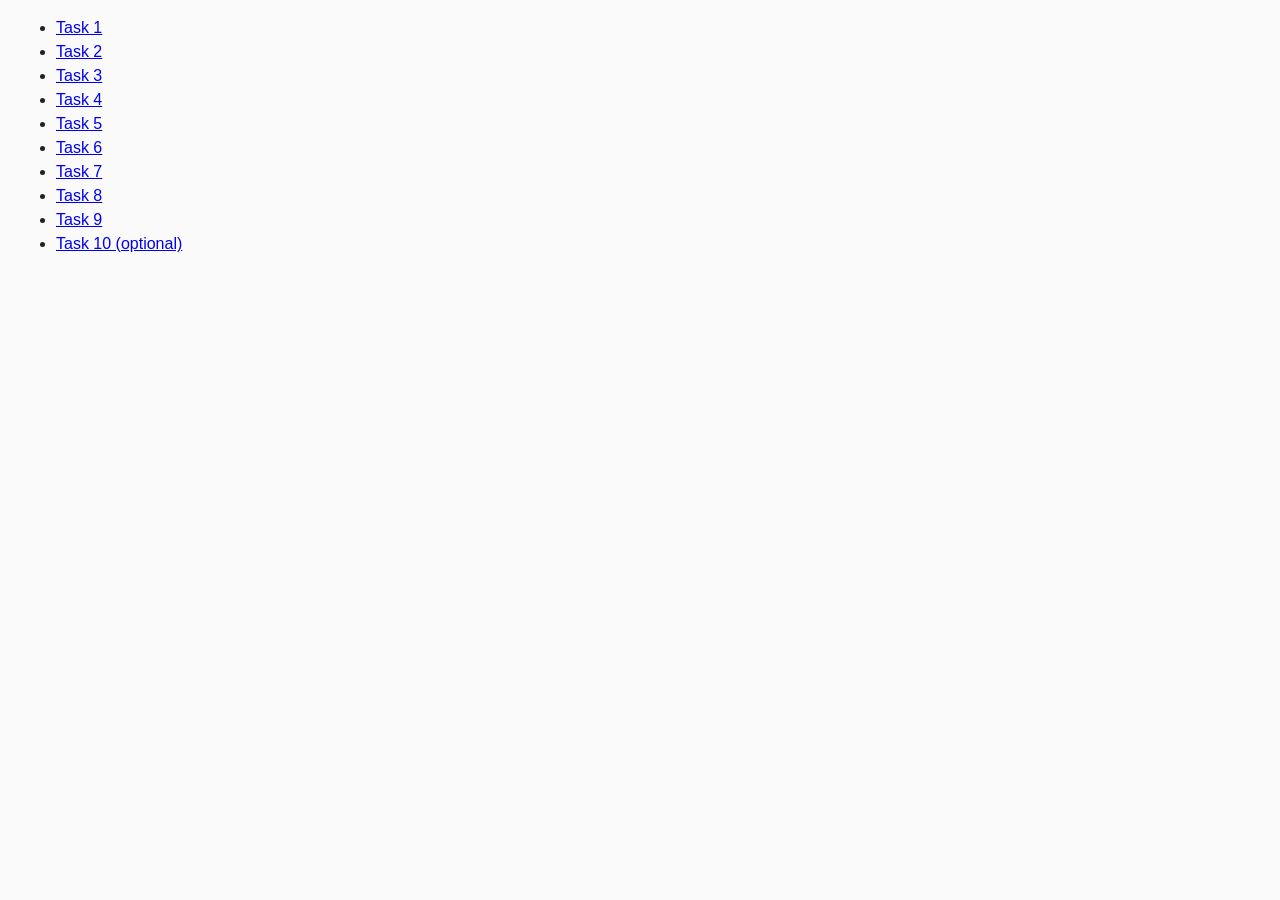
<file: index.html>
<!DOCTYPE html>
<html lang="ru">
  <head>
    <meta charset="UTF-8" />
    <meta http-equiv="X-UA-Compatible" content="IE=edge" />
    <meta name="viewport" content="width=device-width, initial-scale=1.0" />
    <title>Homework 6</title>
    <link rel="stylesheet" href="css/common.css" />
  </head>
  <body>
    <ul>
      <li><a href="task-01.html">Task 1</a></li>
      <li><a href="task-02.html">Task 2</a></li>
      <li><a href="task-03.html">Task 3</a></li>
      <li><a href="task-04.html">Task 4</a></li>
      <li><a href="task-05.html">Task 5</a></li>
      <li><a href="task-06.html">Task 6</a></li>
      <li><a href="task-07.html">Task 7</a></li>
      <li><a href="task-08.html">Task 8</a></li>
      <li><a href="task-09.html">Task 9</a></li>
      <li><a href="task-10.html">Task 10 (optional)</a></li>
    </ul>
  </body>
</html>
</file>
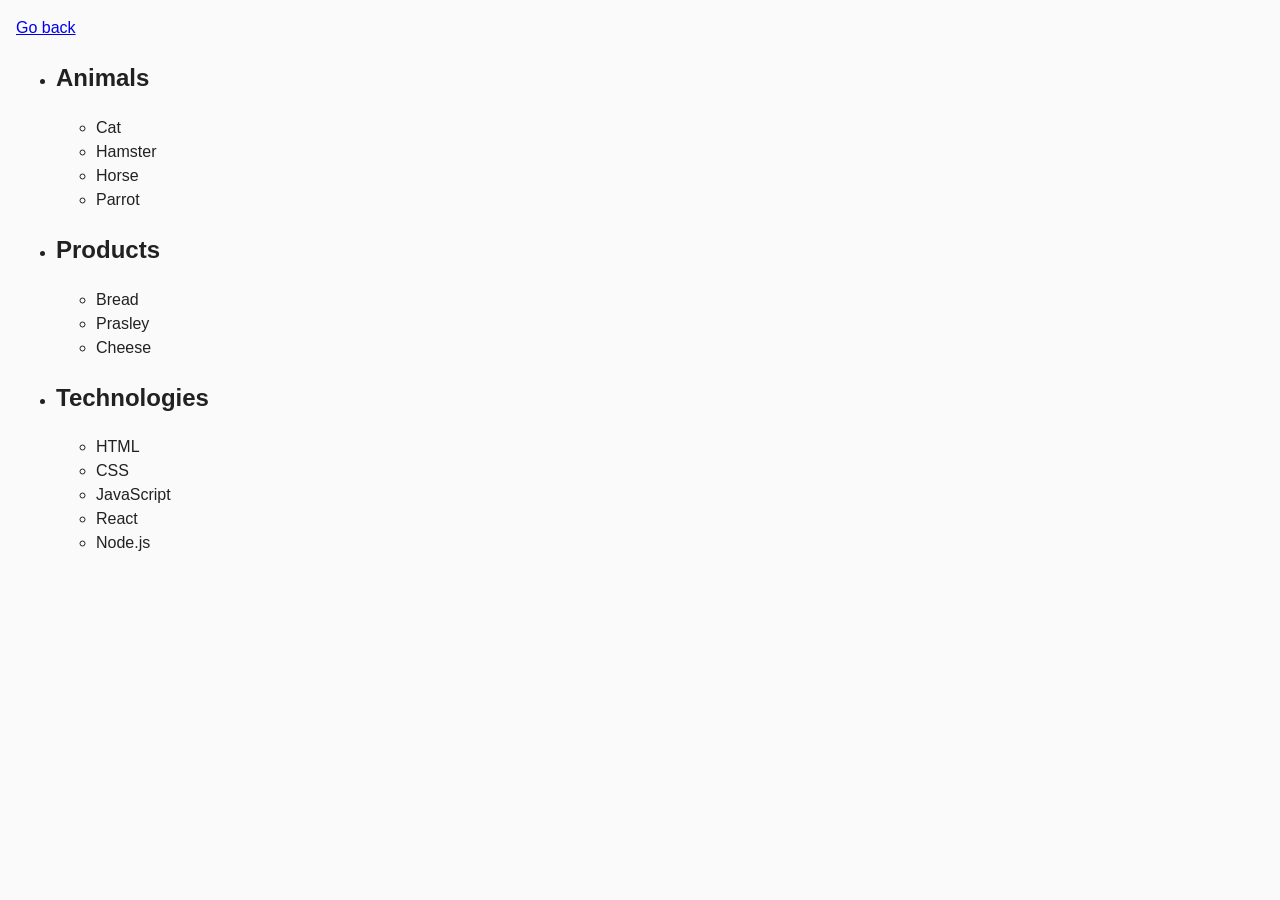
<file: task-01.html>
<!DOCTYPE html>
<html lang="ru">
  <head>
    <meta charset="UTF-8" />
    <meta http-equiv="X-UA-Compatible" content="IE=edge" />
    <meta name="viewport" content="width=device-width, initial-scale=1.0" />
    <title>Task 1</title>
    <link rel="stylesheet" href="css/common.css" />
  </head>
  <body>
    <p><a href="index.html">Go back</a></p>

    <ul id="categories">
      <li class="item">
        <h2>Animals</h2>

        <ul>
          <li>Cat</li>
          <li>Hamster</li>
          <li>Horse</li>
          <li>Parrot</li>
        </ul>
      </li>
      <li class="item">
        <h2>Products</h2>

        <ul>
          <li>Bread</li>
          <li>Prasley</li>
          <li>Cheese</li>
        </ul>
      </li>
      <li class="item">
        <h2>Technologies</h2>

        <ul>
          <li>HTML</li>
          <li>CSS</li>
          <li>JavaScript</li>
          <li>React</li>
          <li>Node.js</li>
        </ul>
      </li>
    </ul>

    <script src="js/task-01.js" type="module"></script>
  </body>
</html>
</file>
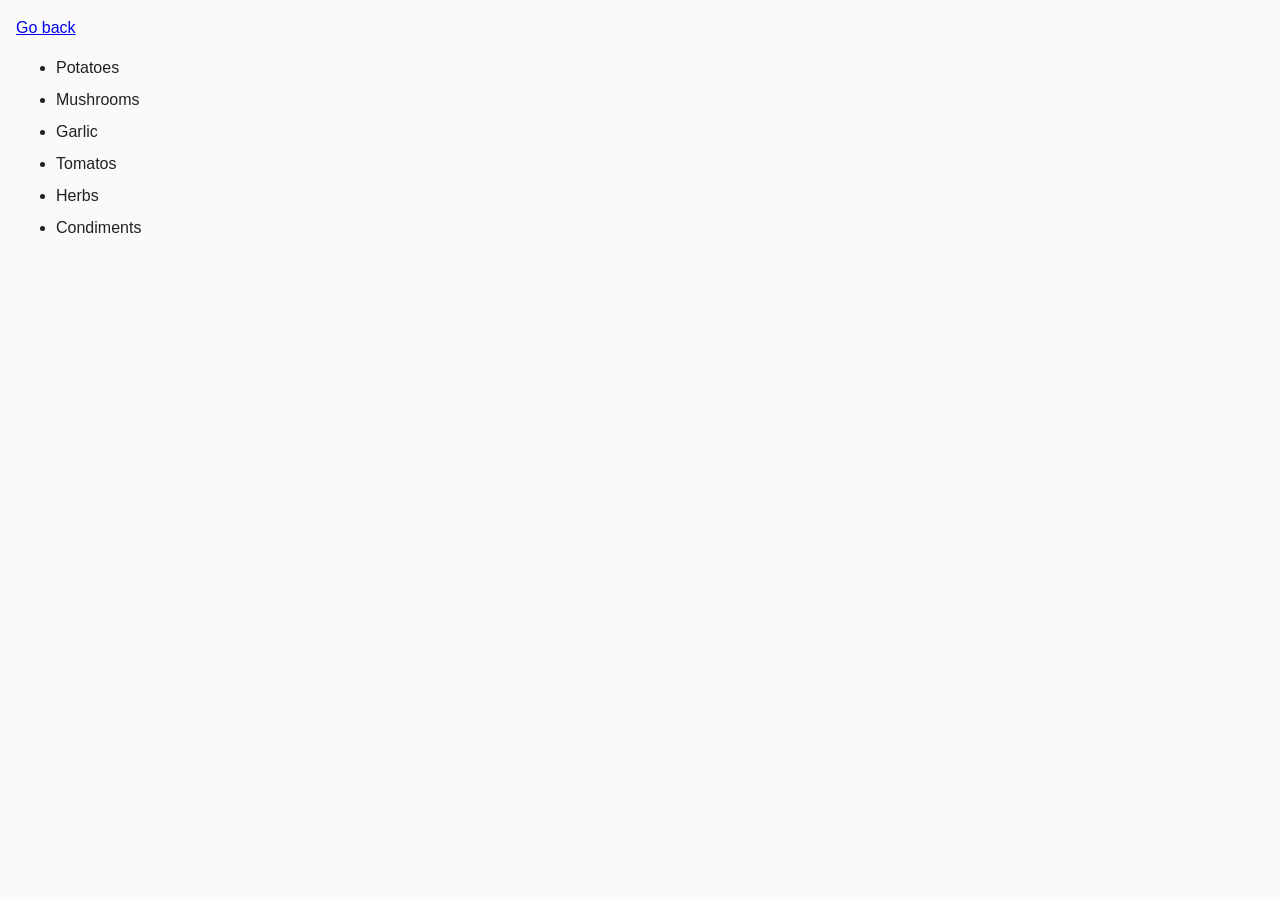
<file: task-02.html>
<!DOCTYPE html>
<html lang="ru">
  <head>
    <meta charset="UTF-8" />
    <meta http-equiv="X-UA-Compatible" content="IE=edge" />
    <meta name="viewport" content="width=device-width, initial-scale=1.0" />
    <title>Task 2</title>
    <link rel="stylesheet" href="css/common.css" />
    <style>
      .item {
        font-weight: 500;
      }

      .item:not(:last-child) {
        margin-bottom: 8px;
      }
    </style>
  </head>
  <body>
    <p><a href="index.html">Go back</a></p>

    <ul id="ingredients"></ul>

    <script src="js/task-02.js" type="module"></script>
  </body>
</html>
</file>
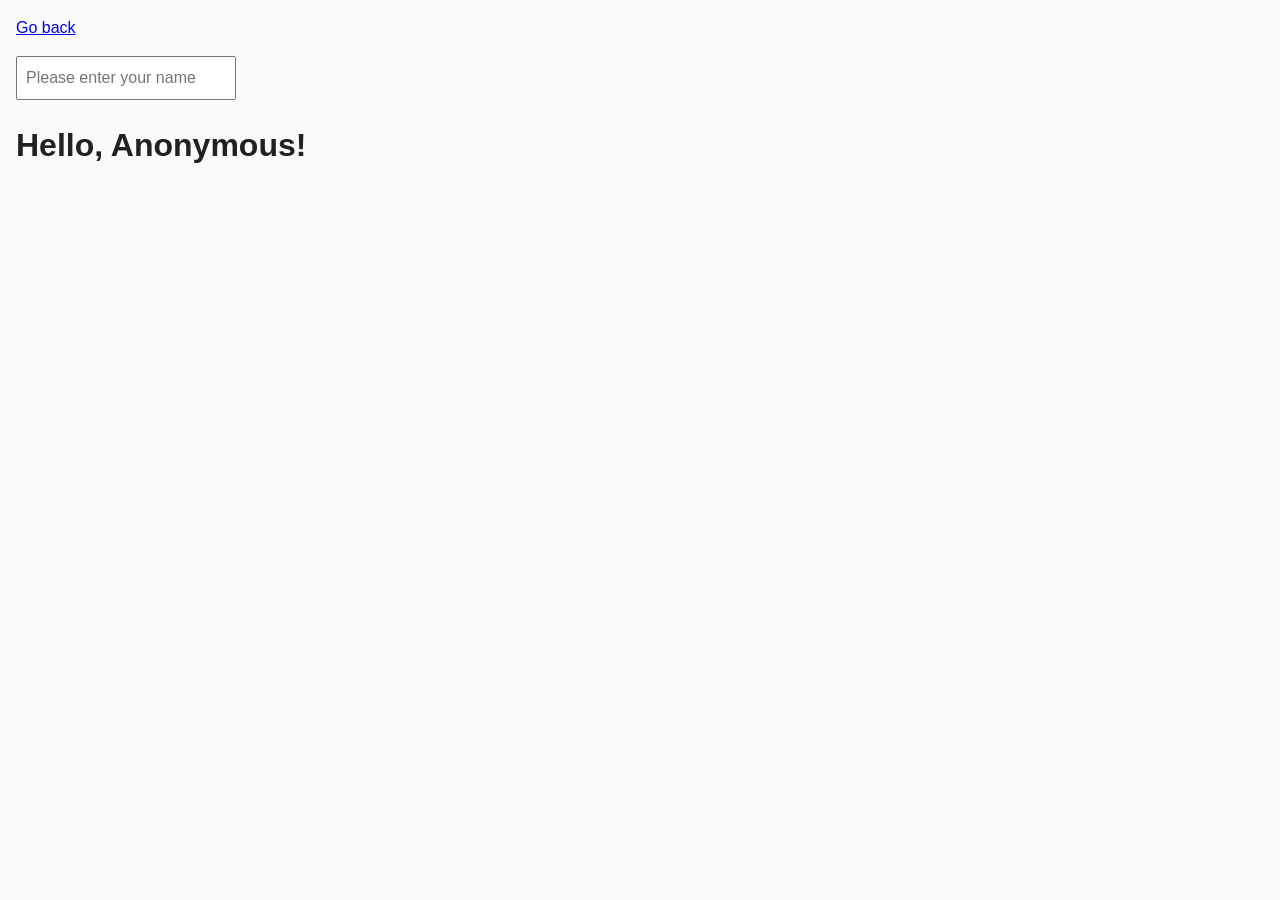
<file: task-05.html>
<!DOCTYPE html>
<html lang="ru">
  <head>
    <meta charset="UTF-8" />
    <meta http-equiv="X-UA-Compatible" content="IE=edge" />
    <meta name="viewport" content="width=device-width, initial-scale=1.0" />
    <title>Task 5</title>
    <link rel="stylesheet" href="css/common.css" />
  </head>
  <body>
    <p><a href="index.html">Go back</a></p>

    <input type="text" id="name-input" placeholder="Please enter your name" />
    <h1>Hello, <span id="name-output">Anonymous</span>!</h1>

    <script src="js/task-05.js" type="module"></script>
  </body>
</html>
</file>
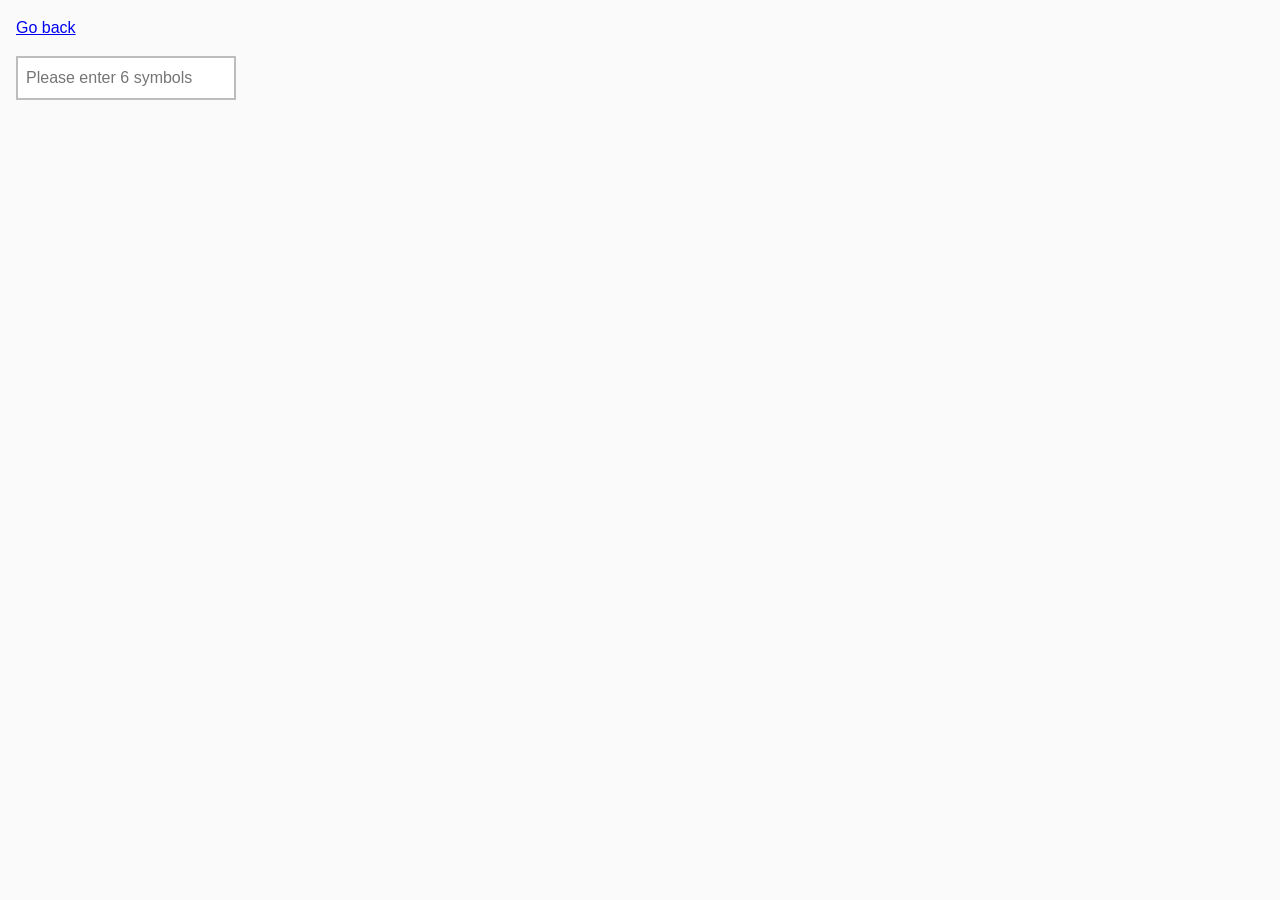
<file: task-06.html>
<!DOCTYPE html>
<html lang="ru">
  <head>
    <meta charset="UTF-8" />
    <meta http-equiv="X-UA-Compatible" content="IE=edge" />
    <meta name="viewport" content="width=device-width, initial-scale=1.0" />
    <title>Task 6</title>
    <link rel="stylesheet" href="css/common.css" />
    <style>
      #validation-input {
        border: 2px solid #bdbdbd;
      }

      #validation-input.valid {
        border-color: #4caf50;
      }

      #validation-input.invalid {
        border-color: #f44336;
      }
    </style>
  </head>
  <body>
    <p><a href="index.html">Go back</a></p>

    <input
      type="text"
      id="validation-input"
      data-length="6"
      placeholder="Please enter 6 symbols"
    />

    <script src="js/task-06.js" type="module"></script>
  </body>
</html>
</file>
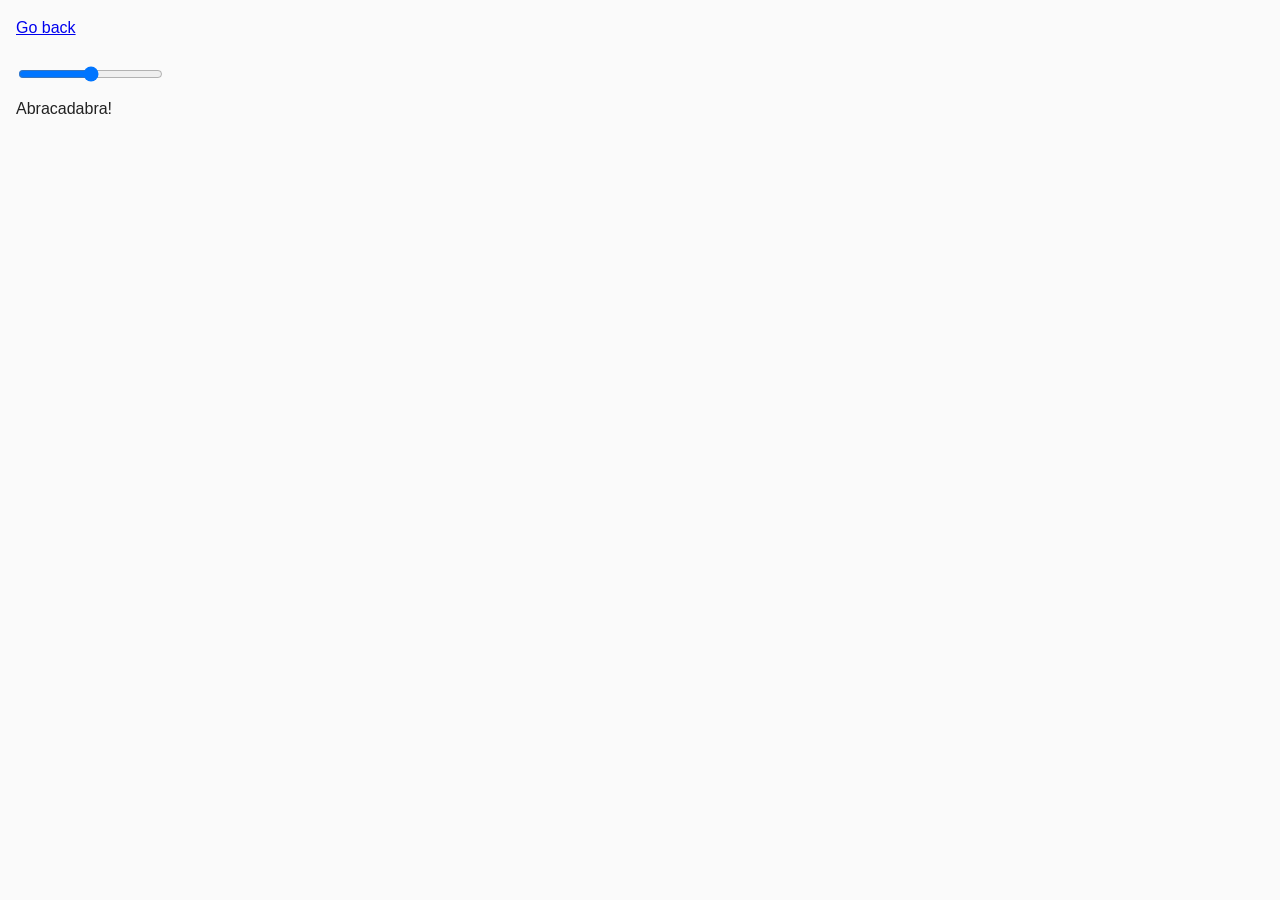
<file: task-07.html>
<!DOCTYPE html>
<html lang="ru">
  <head>
    <meta charset="UTF-8" />
    <meta http-equiv="X-UA-Compatible" content="IE=edge" />
    <meta name="viewport" content="width=device-width, initial-scale=1.0" />
    <title>Task 7</title>
    <link rel="stylesheet" href="css/common.css" />
  </head>
  <body>
    <p><a href="index.html">Go back</a></p>

    <input id="font-size-control" type="range" min="16" max="96" />
    <br />
    <span id="text">Abracadabra!</span>

    <script src="js/task-07.js" type="module"></script>
  </body>
</html>
</file>
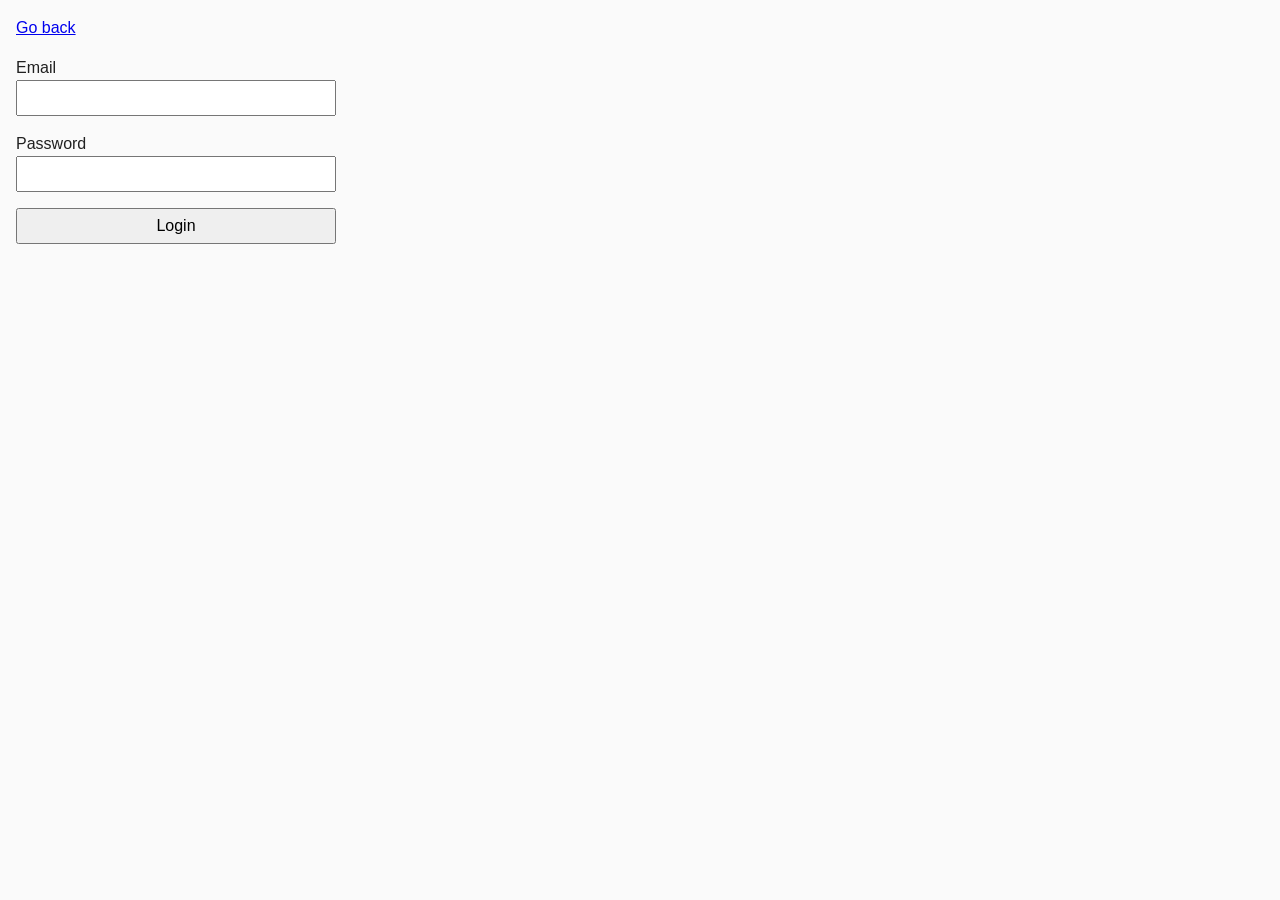
<file: task-08.html>
<!DOCTYPE html>
<html lang="ru">
  <head>
    <meta charset="UTF-8" />
    <meta http-equiv="X-UA-Compatible" content="IE=edge" />
    <meta name="viewport" content="width=device-width, initial-scale=1.0" />
    <title>Task 8</title>
    <link rel="stylesheet" href="css/common.css" />
    <style>
      .login-form {
        max-width: 320px;
        display: flex;
        flex-direction: column;
      }

      .login-form label {
        margin-bottom: 16px;
      }

      .login-form input,
      .login-form button {
        width: 100%;
        padding: 4px;
        font: inherit;
      }
    </style>
  </head>
  <body>
    <p><a href="index.html">Go back</a></p>

    <form class="login-form">
      <label>
        Email
        <input type="email" name="email" />
      </label>
      <label>
        Password
        <input type="password" name="password" />
      </label>
      <button type="submit">Login</button>
    </form>

    <script src="js/task-08.js" type="module"></script>
  </body>
</html>
</file>
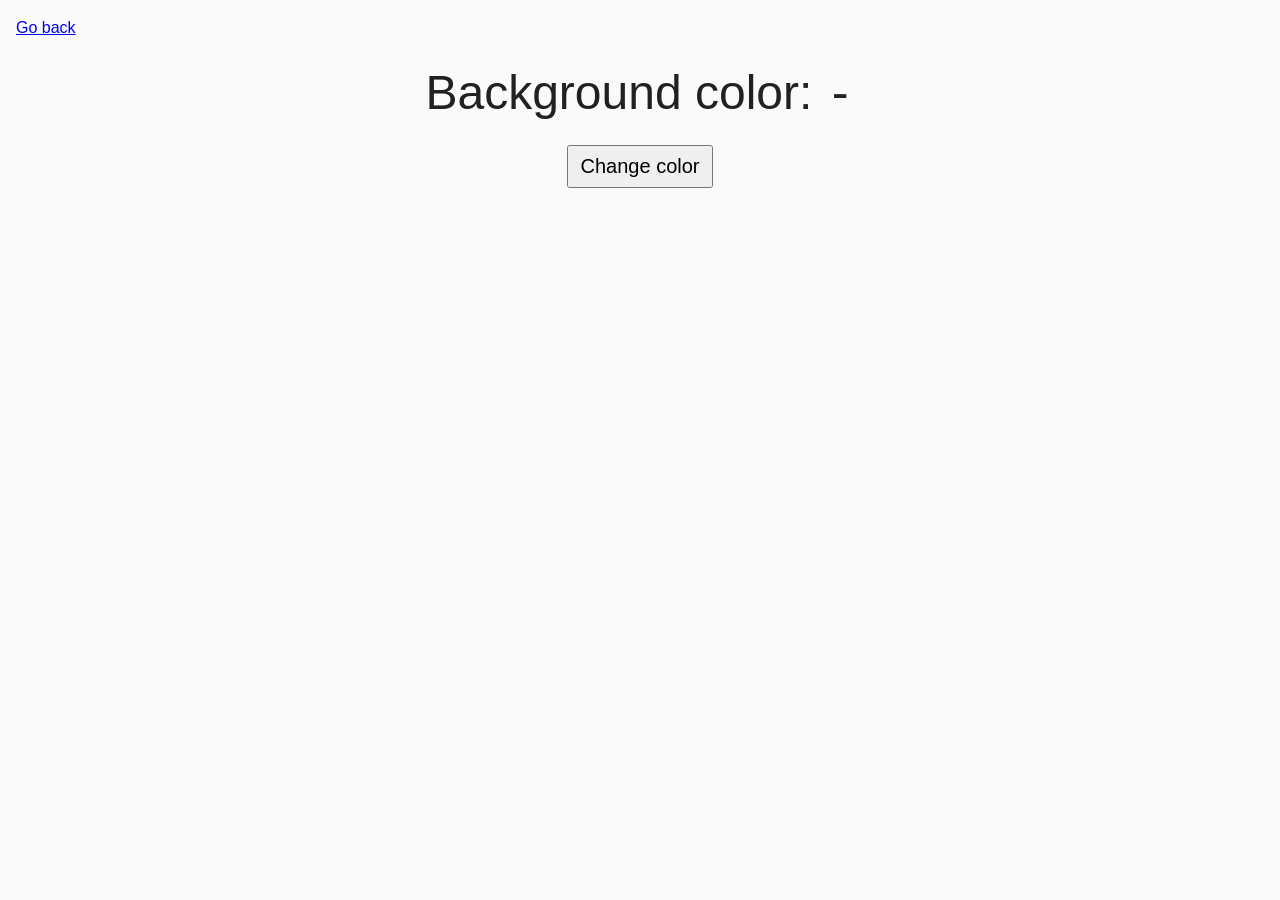
<file: task-09.html>
<!DOCTYPE html>
<html lang="ru">
  <head>
    <meta charset="UTF-8" />
    <meta http-equiv="X-UA-Compatible" content="IE=edge" />
    <meta name="viewport" content="width=device-width, initial-scale=1.0" />
    <title>Task 9</title>
    <link rel="stylesheet" href="css/common.css" />
    <style>
      .widget {
        text-align: center;
      }

      .widget p {
        margin-top: 0;
        margin-bottom: 16px;
        font-size: 48px;
      }

      .widget span {
        font-family: monospace;
      }

      .widget button {
        padding: 8px 12px;
        font-size: 20px;
        cursor: pointer;
      }
    </style>
  </head>
  <body>
    <p><a href="index.html">Go back</a></p>

    <div class="widget">
      <p>Background color: <span class="color">-</span></p>
      <button type="button" class="change-color">Change color</button>
    </div>

    <script src="js/task-09.js" type="module"></script>
  </body>
</html>
</file>
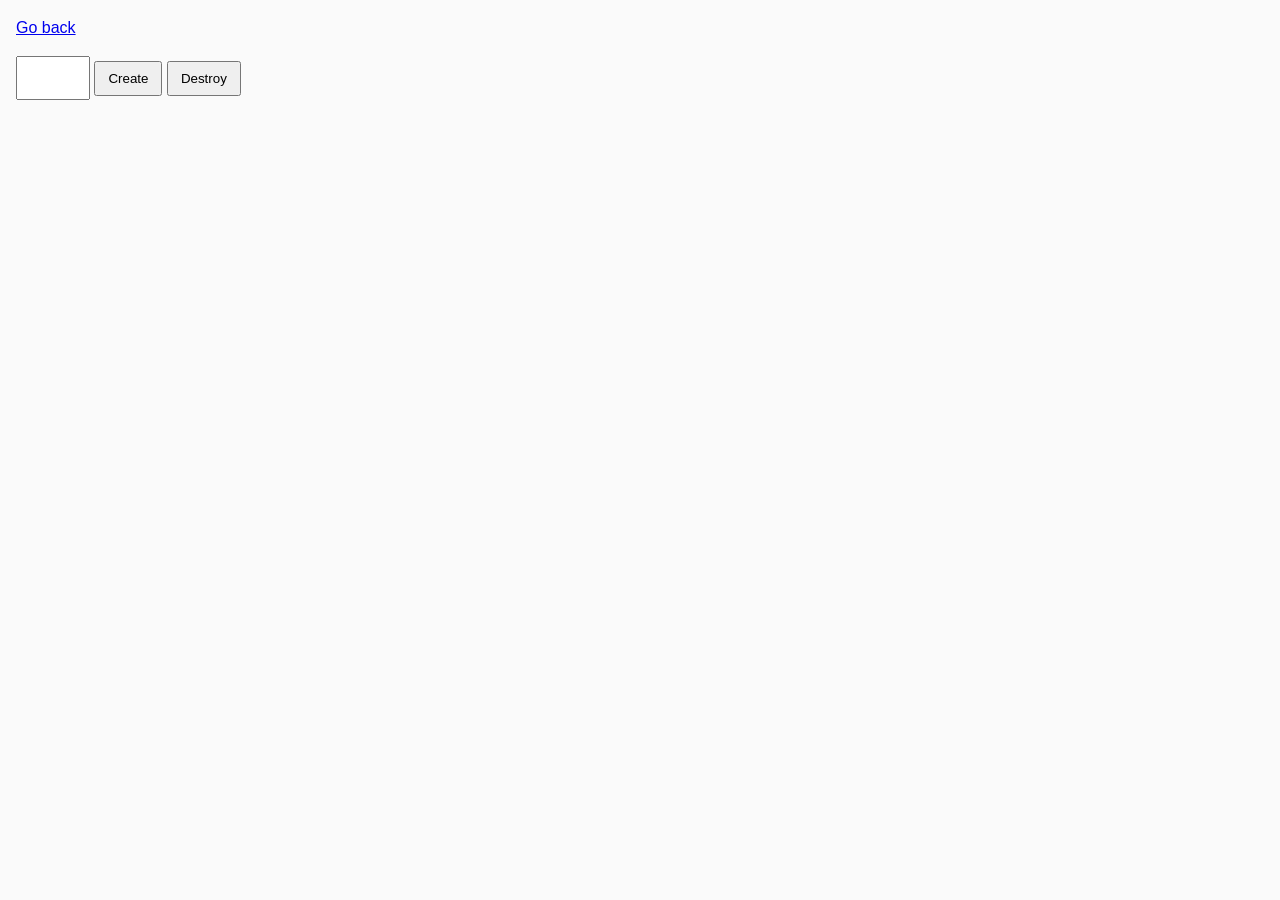
<file: task-10.html>
<!DOCTYPE html>
<html lang="ru">
  <head>
    <meta charset="UTF-8" />
    <meta http-equiv="X-UA-Compatible" content="IE=edge" />
    <meta name="viewport" content="width=device-width, initial-scale=1.0" />
    <title>Task 10 (optional)</title>
    <link rel="stylesheet" href="css/common.css" />
  </head>
  <body>
    <p><a href="index.html">Go back</a></p>

    <div id="controls">
      <input type="number" min="1" max="100" step="1" />
      <button type="button" data-create>Create</button>
      <button type="button" data-destroy>Destroy</button>
    </div>

    <div id="boxes"></div>

    <script src="js/task-10.js" type="module"></script>
  </body>
</html>
</file>
<file: css/common.css>
* {
  box-sizing: border-box;
}

body {
  margin: 16px;
  font-family: -apple-system, BlinkMacSystemFont, 'Segoe UI', Roboto, Oxygen,
    Ubuntu, Cantarell, 'Open Sans', 'Helvetica Neue', sans-serif;
  -webkit-font-smoothing: antialiased;
  -moz-osx-font-smoothing: grayscale;
  background-color: #fafafa;
  color: #212121;
  line-height: 1.5;
}

input {
  padding: 8px;
  font: inherit;
}

button {
  padding: 8px 12px;
  cursor: pointer;
}

.gallery {
  display: flex;
  gap: 20px;
  justify-content: center;
  padding: 0;
}
  

.image {
  width: 300px;
  object-fit: cover;
}
</file>
